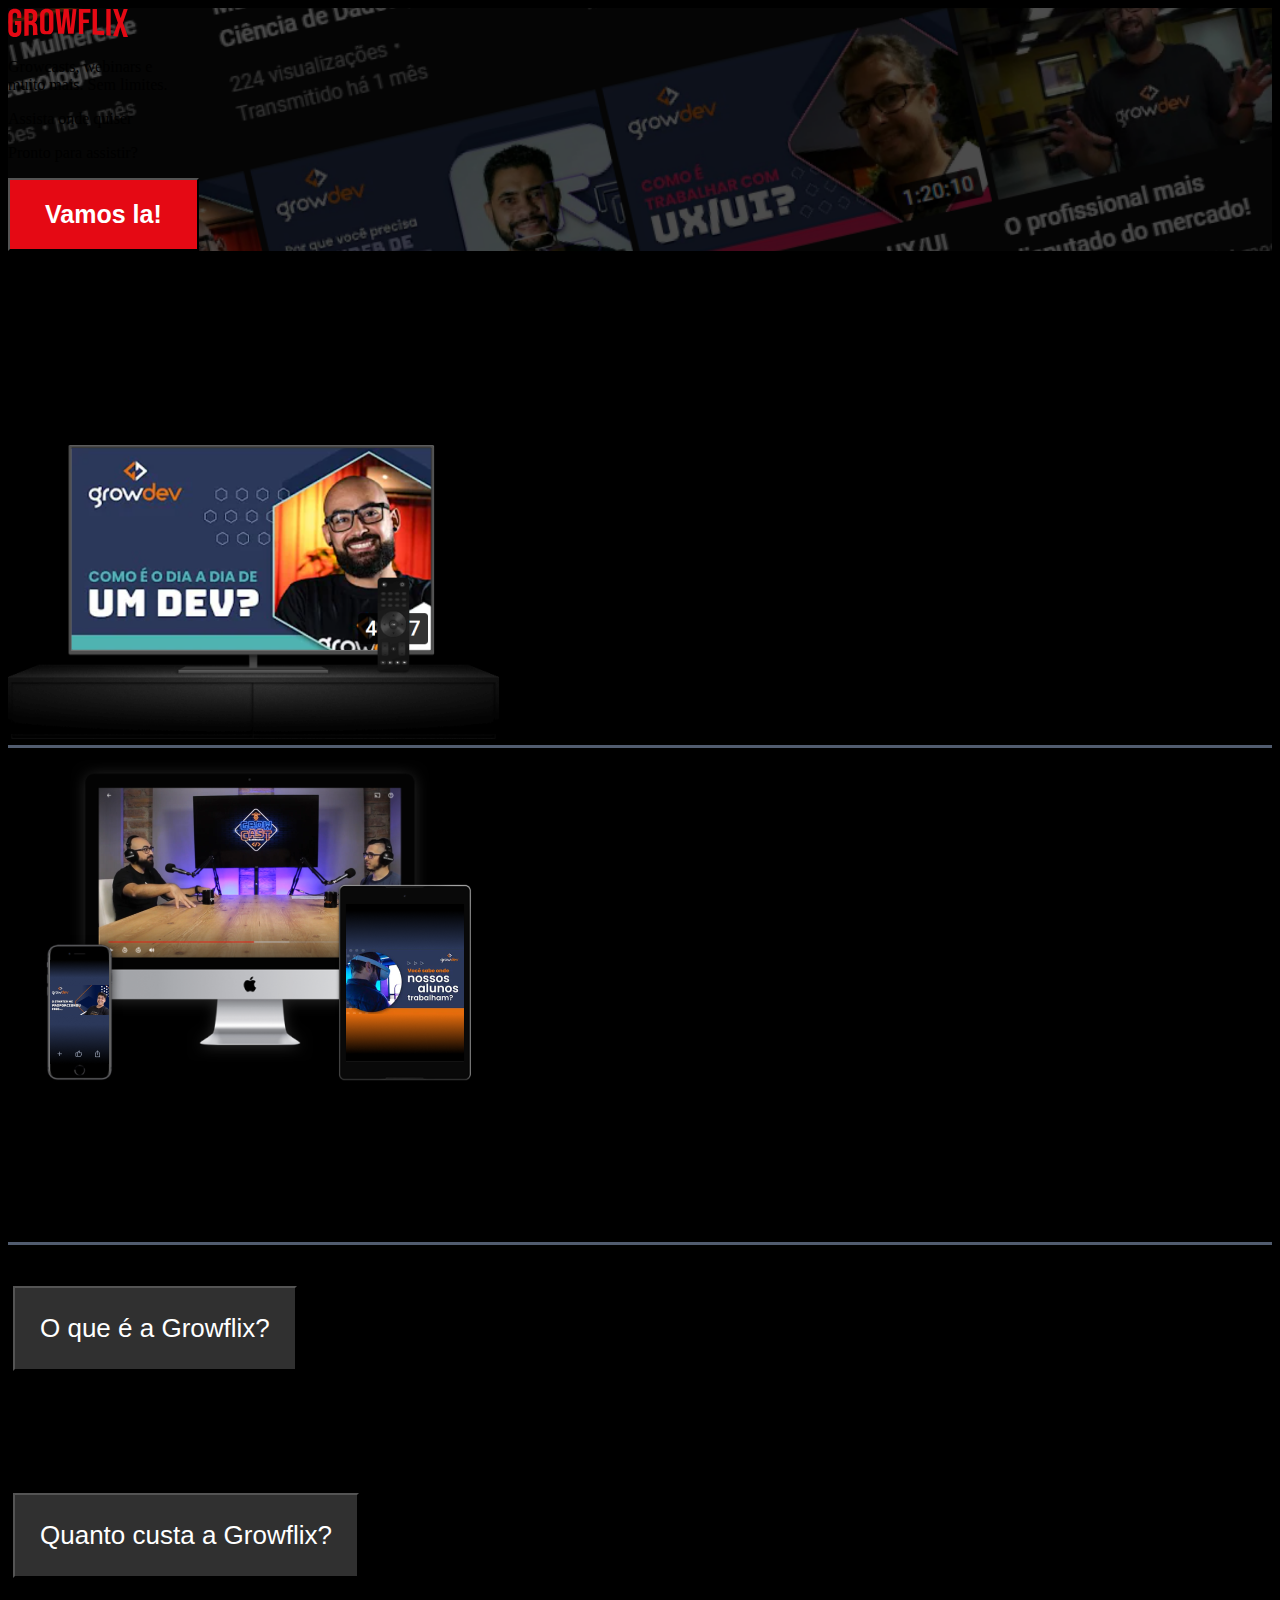
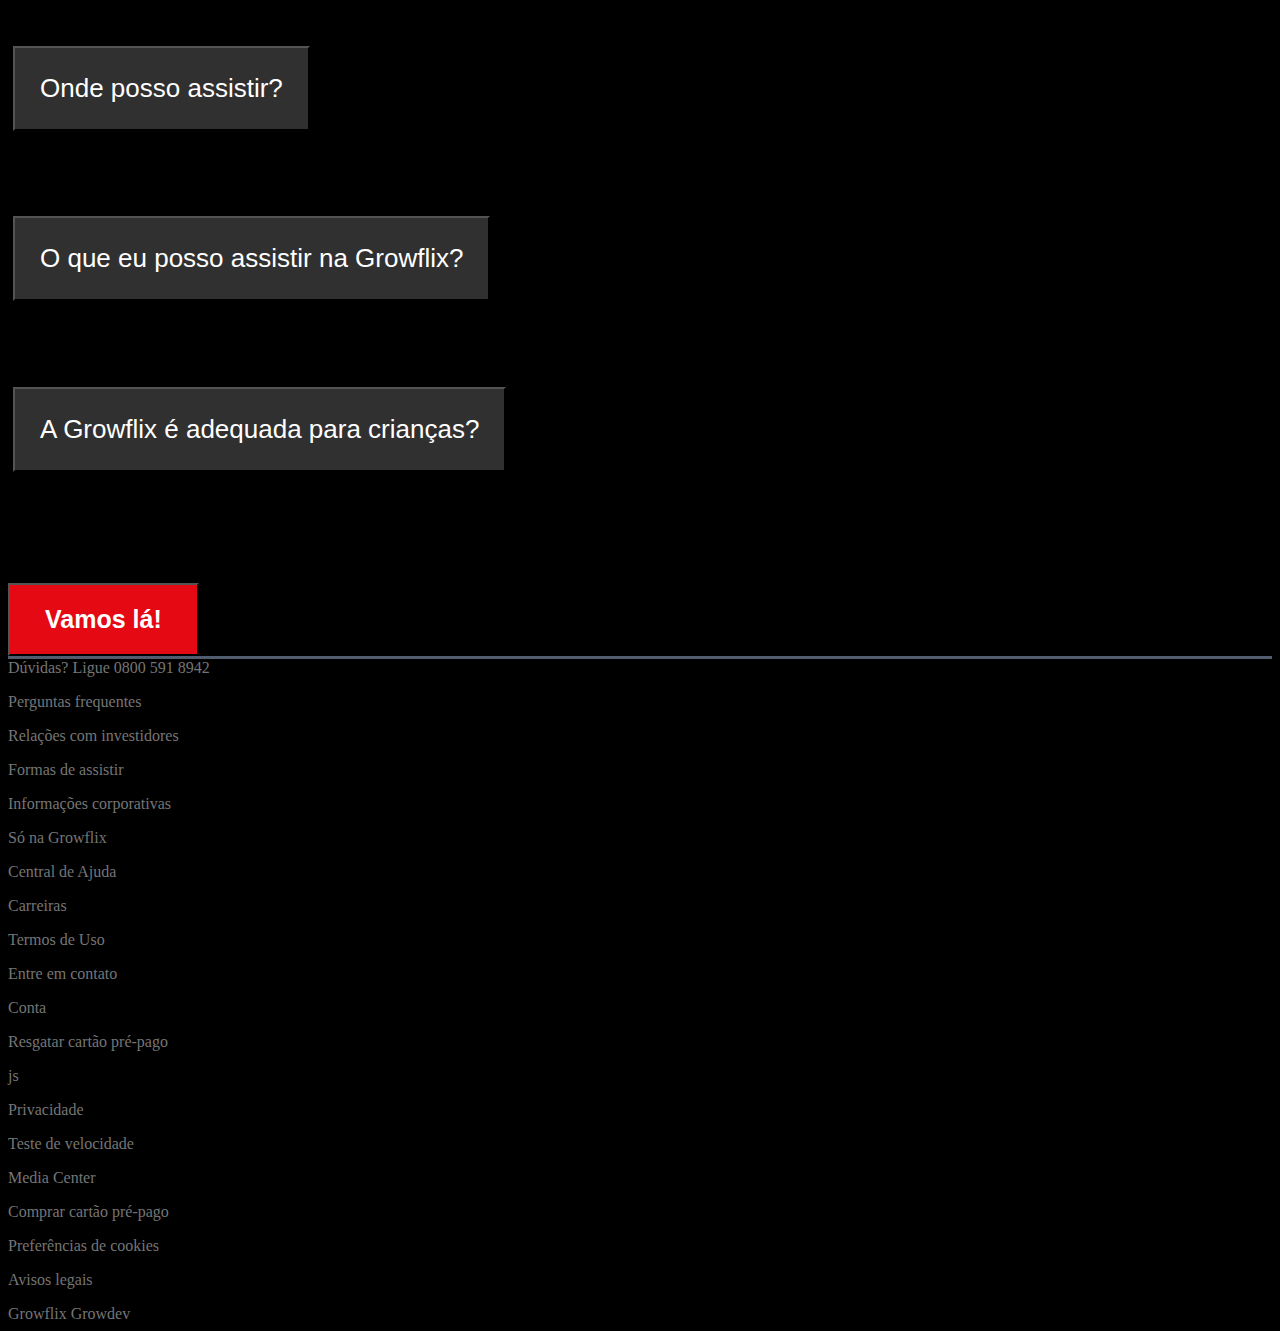
<file: GROWFLIX/index.html>
<!DOCTYPE html>
<html lang="en">

<head>
    <meta charset="UTF-8">
    <meta name="viewport" content="width=device-width, initial-scale=1.0">
    <title>Document</title>

    <link href="https://cdn.jsdelivr.net/npm/bootstrap@5.3.2/dist/css/bootstrap.min.css" rel="stylesheet"
        integrity="sha384-T3c6CoIi6uLrA9TneNEoa7RxnatzjcDSCmG1MXxSR1GAsXEV/Dwwykc2MPK8M2HN" crossorigin="anonymous">
    <link rel="stylesheet" href="./src/css/styles.css">
</head>

<body>

    <header class="container-fluid fundo-index">

        <div class="row">
            <div class="col-12">
                <nav class="navbar">
                    <div class="container-fluid">
                        <img onclick="reloadPage()" src="./src/assets/images/logo-growflix.svg" alt="Logo Growflix"
                            width="120" height="30" class="d-inline-block align-text-top position-fixed mt-5" />
                    </div>
                </nav>
            </div>
        </div>

        <div class="row">
            <div class="col">
                <div class="container">
                    <div class="row mt-5">
                        <div class="col-12 text-center mt-3">
                            <p class="text-light display-1 fw-bold">
                                Growcasts, webinars e <br />
                                muito mais. Sem limites.
                            </p>
                        </div>
                        <div class="col-12 text-center py-3">
                            <p class="text-light h2">Assista onde quiser</p>
                        </div>
                        <div class="col-12 text-center pt-2">
                            <p class="text-light h5">Pronto para assistir?</p>
                        </div>
                        <div class="col-12 text-center py-4">
                            <a href="./src/home.html">
                                <button type="button" class="btn btn-red">
                                    Vamos la!
                                </button>
                            </a>
                        </div>
                    </div>
                </div>
            </div>
        </div>

    </header>




    <main class="container-fluid">
        <div class="row divider-row">
            <div class="col-12">
                <div class="container">
                    <div class="row pt-5 pb-5">
                        <div class="col-12 col-sm-6 pt-5 text-center text-sm-start">
                            <p class="text-light display-4 fw-bold">Aproveite na TV.</p>
                            <p class="text-light fs-3">
                                Assista em Smart TVs, <br />
                                PlayStation, Xbox, Chromecast <br />
                                e outros dispositivos.
                            </p>
                        </div>
                        <div class="col-12 col-sm-6 text-center">
                            <img src="./src/assets/images/tela-tv-dia-dev.png" class="img-fluid" alt="Imagem tv dev" />
                        </div>
                    </div>
                </div>
            </div>
        </div>

        <div class="row divider-row">
            <div class="col-12">
                <div class="container">
                    <div class="row pt-5 pb-5">
                        <div class="col-12 col-sm-6">
                            <img src="./src/assets/images/devices.png" class="img-fluid" alt="Imagem tv dev" />
                        </div>
                        <div class="col-12 col-sm-6 pt-5 text-center text-sm-start">
                            <p class="text-light display-4 fw-bold">
                                Assista quando <br />
                                quiser.
                            </p>
                            <p class="text-light fs-3">
                                Assista no celular, tablet, Smart TV ou <br />
                                notebook sem pagar a mais por isso.
                            </p>
                        </div>
                    </div>
                </div>
            </div>
        </div>

        <div class="row divider-row">
            <div class="col-12">
                <div class="container">
                    <div class="row pt-5 pb-5">
                        <div class="col-12 text-center">
                            <p class="text-light display-4 fw-bold"></p>
                        </div>
                        <div class="col-12 col-sm-8 offset-sm-2">
                            <div class="accordion accordion-flush" id="accordionFlushExample">
                                <div class="accordion-item">
                                    <h2 class="accordion-header">
                                        <button class="accordion-button collapsed" type="button"
                                            data-bs-toggle="collapse" data-bs-target="#flush-collapseOne"
                                            aria-expanded="false" aria-controls="flush-collapseOne">
                                            O que é a Growflix?
                                        </button>
                                    </h2>
                                    <div id="flush-collapseOne" class="accordion-collapse collapse"
                                        data-bs-parent="#accordionFlushExample">
                                        <div class="accordion-body">
                                            a "Growflix" é um serviço online que oferece transmissões ao vivo (ou
                                            "lives") sobre diversos temas relacionados à Tecnologia da Informação (TI).
                                            Esse tipo de plataforma pode ser útil para profissionais, estudantes e
                                            entusiastas da área de TI que desejam acessar conteúdo educativo,
                                            atualizações sobre as últimas tendências e tecnologias, tutoriais práticos e
                                            discussões sobre questões relevantes do setor.

                                            Se você estiver interessado em conteúdos de TI e busca informações
                                            atualizadas sobre esse assunto, a Growflix pode ser uma fonte valiosa de
                                            conhecimento. Certifique-se de acessar o site oficial da Growflix para obter
                                            mais detalhes sobre o tipo de conteúdo oferecido e como aproveitar ao máximo
                                            os recursos disponíveis.
                                        </div>
                                    </div>
                                </div>
                                <div class="accordion-item">
                                    <h2 class="accordion-header">
                                        <button class="accordion-button collapsed" type="button"
                                            data-bs-toggle="collapse" data-bs-target="#flush-collapseTwo"
                                            aria-expanded="false" aria-controls="flush-collapseTwo">
                                            Quanto custa a Growflix?
                                        </button>
                                    </h2>
                                    <div id="flush-collapseTwo" class="accordion-collapse collapse"
                                        data-bs-parent="#accordionFlushExample">
                                        <div class="accordion-body">
                                            A Growflix é totalmente gratuita, o que significa que não há custos
                                            associados ao acesso ao seu conteúdo de lives sobre TI.
                                        </div>
                                    </div>
                                </div>
                                <div class="accordion-item">
                                    <h2 class="accordion-header">
                                        <button class="accordion-button collapsed" type="button"
                                            data-bs-toggle="collapse" data-bs-target="#flush-collapseThree"
                                            aria-expanded="false" aria-controls="flush-collapseThree">
                                            Onde posso assistir?
                                        </button>
                                    </h2>
                                    <div id="flush-collapseThree" class="accordion-collapse collapse"
                                        data-bs-parent="#accordionFlushExample">
                                        <div class="accordion-body">
                                            Você pode assistir às lives da Growflix diretamente no site oficial da
                                            plataforma, onde elas são transmitidas ao vivo. Certifique-se de acessar o
                                            site oficial para garantir uma experiência de visualização segura e
                                            confiável.
                                        </div>
                                    </div>
                                </div>
                                <div class="accordion-item">
                                    <h2 class="accordion-header">
                                        <button class="accordion-button collapsed" type="button"
                                            data-bs-toggle="collapse" data-bs-target="#flush-collapseFour"
                                            aria-expanded="false" aria-controls="flush-collapseFour">
                                            O que eu posso assistir na Growflix?
                                        </button>
                                    </h2>
                                    <div id="flush-collapseFour" class="accordion-collapse collapse"
                                        data-bs-parent="#accordionFlushExample">
                                        <div class="accordion-body">
                                            Na Growflix, você pode assistir a lives sobre uma variedade de tópicos
                                            relacionados à Tecnologia da Informação, como programação, desenvolvimento
                                            de software, segurança cibernética, redes, computação em nuvem, entre outros
                                            temas relevantes para profissionais e entusiastas de TI.
                                        </div>
                                    </div>
                                </div>
                                <div class="accordion-item">
                                    <h2 class="accordion-header">
                                        <button class="accordion-button collapsed" type="button"
                                            data-bs-toggle="collapse" data-bs-target="#flush-collapseFive"
                                            aria-expanded="false" aria-controls="flush-collapseFive">
                                            A Growflix é adequada para crianças?
                                        </button>
                                    </h2>
                                    <div id="flush-collapseFive" class="accordion-collapse collapse"
                                        data-bs-parent="#accordionFlushExample">
                                        <div class="accordion-body">
                                            Se a Growflix é focada em conteúdo sobre TI e é gratuita, isso não a torna
                                            necessariamente inadequada para crianças, mas é importante considerar o
                                            nível de compreensão e interesse das crianças nesses temas específicos. Além
                                            disso, como não há custos envolvidos, os pais podem explorar o conteúdo da
                                            Growflix e decidir se é adequado para seus filhos.
                                        </div>
                                    </div>
                                </div>
                            </div>
                        </div>
                        <div class="col-12 text-center pt-5">
                            <p class="text-light fs-5">Pronto para assistir?</p>
                        </div>
                        <div class="col-12 text-center pt-2 pb-5">
                            <a href="./src/home.html">
                                <button type="button" class="btn btn-red">
                                    Vamos lá!
                                </button>
                            </a>
                        </div>
                    </div>
                </div>
            </div>
        </div>
    </main>

    <footer class="container-fluid ">
        <div class="row">
            <div class="col">
                <div class="container ">
                    <div class="row">

                        <div class="col-12 pt-5">Dúvidas? Ligue 0800 591 8942</div>
                        <div class="col-3 pt-5">
                            <p class="small">Perguntas frequentes</p>
                            <p class="small">Relações com investidores</p>
                            <p class="small">Formas de assistir</p>
                            <p class="small">Informações corporativas</p>
                            <p class="small">Só na Growflix</p>
                        </div>
                        <div class="col-3 pt-5">
                            <p class="small">Central de Ajuda</p>
                            <p class="small">Carreiras</p>
                            <p class="small">Termos de Uso</p>
                            <p class="small">Entre em contato</p>
                        </div>
                        <div class="col-3 pt-5">
                            <p class="small">Conta</p>
                            <p class="small">Resgatar cartão pré-pago</p>js
                            <p class="small">Privacidade</p>
                            <p class="small">Teste de velocidade</p>
                        </div>
                        <div class="col-3 pt-5">
                            <p class="small">Media Center</p>
                            <p class="small">Comprar cartão pré-pago</p>
                            <p class="small">Preferências de cookies</p>
                            <p class="small">Avisos legais</p>
                        </div>
                        <div class="col-12 my-5 ">Growflix Growdev</div>

                    </div>
                </div>
            </div>
        </div>
    </footer>


</body>

<script src="./src/js/scripts.js"></script>
<script src="https://cdn.jsdelivr.net/npm/bootstrap@5.3.2/dist/js/bootstrap.bundle.min.js"
    integrity="sha384-C6RzsynM9kWDrMNeT87bh95OGNyZPhcTNXj1NW7RuBCsyN/o0jlpcV8Qyq46cDfL"
    crossorigin="anonymous"></script>

</html>
</file>
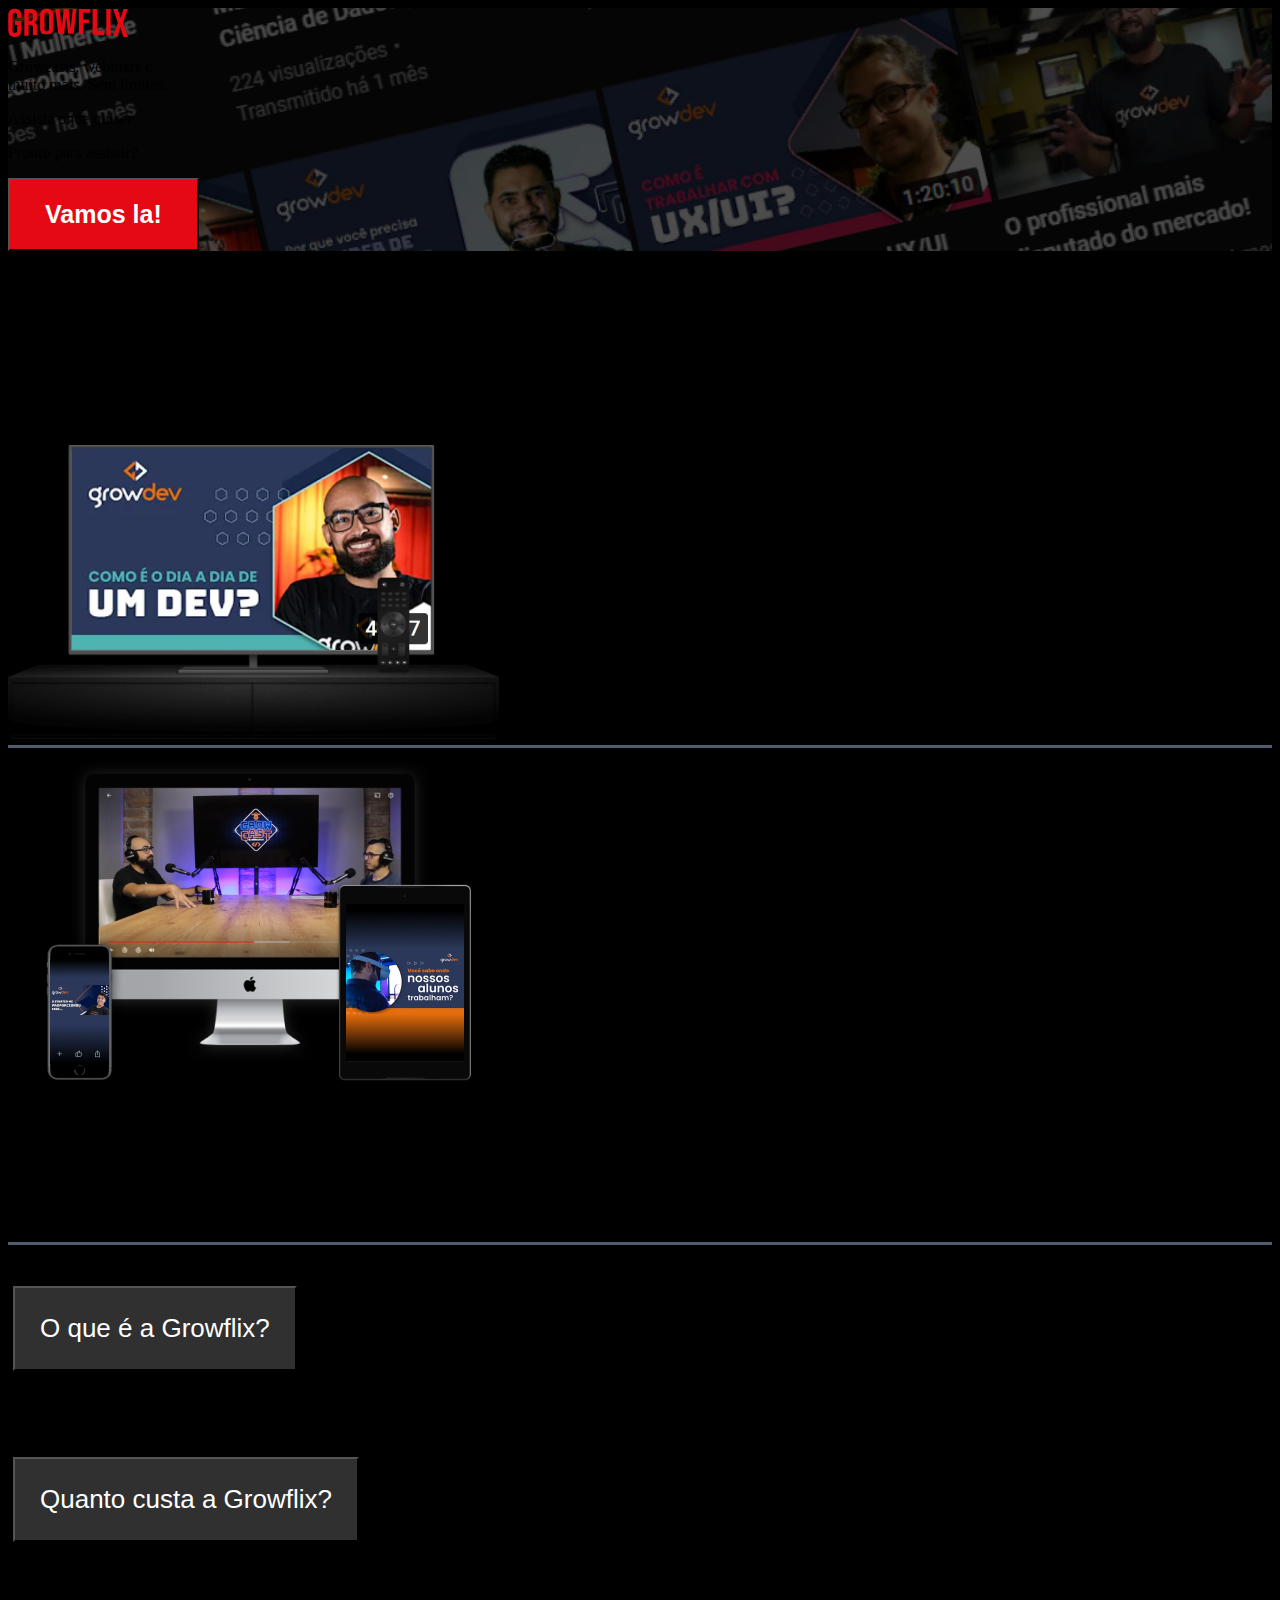
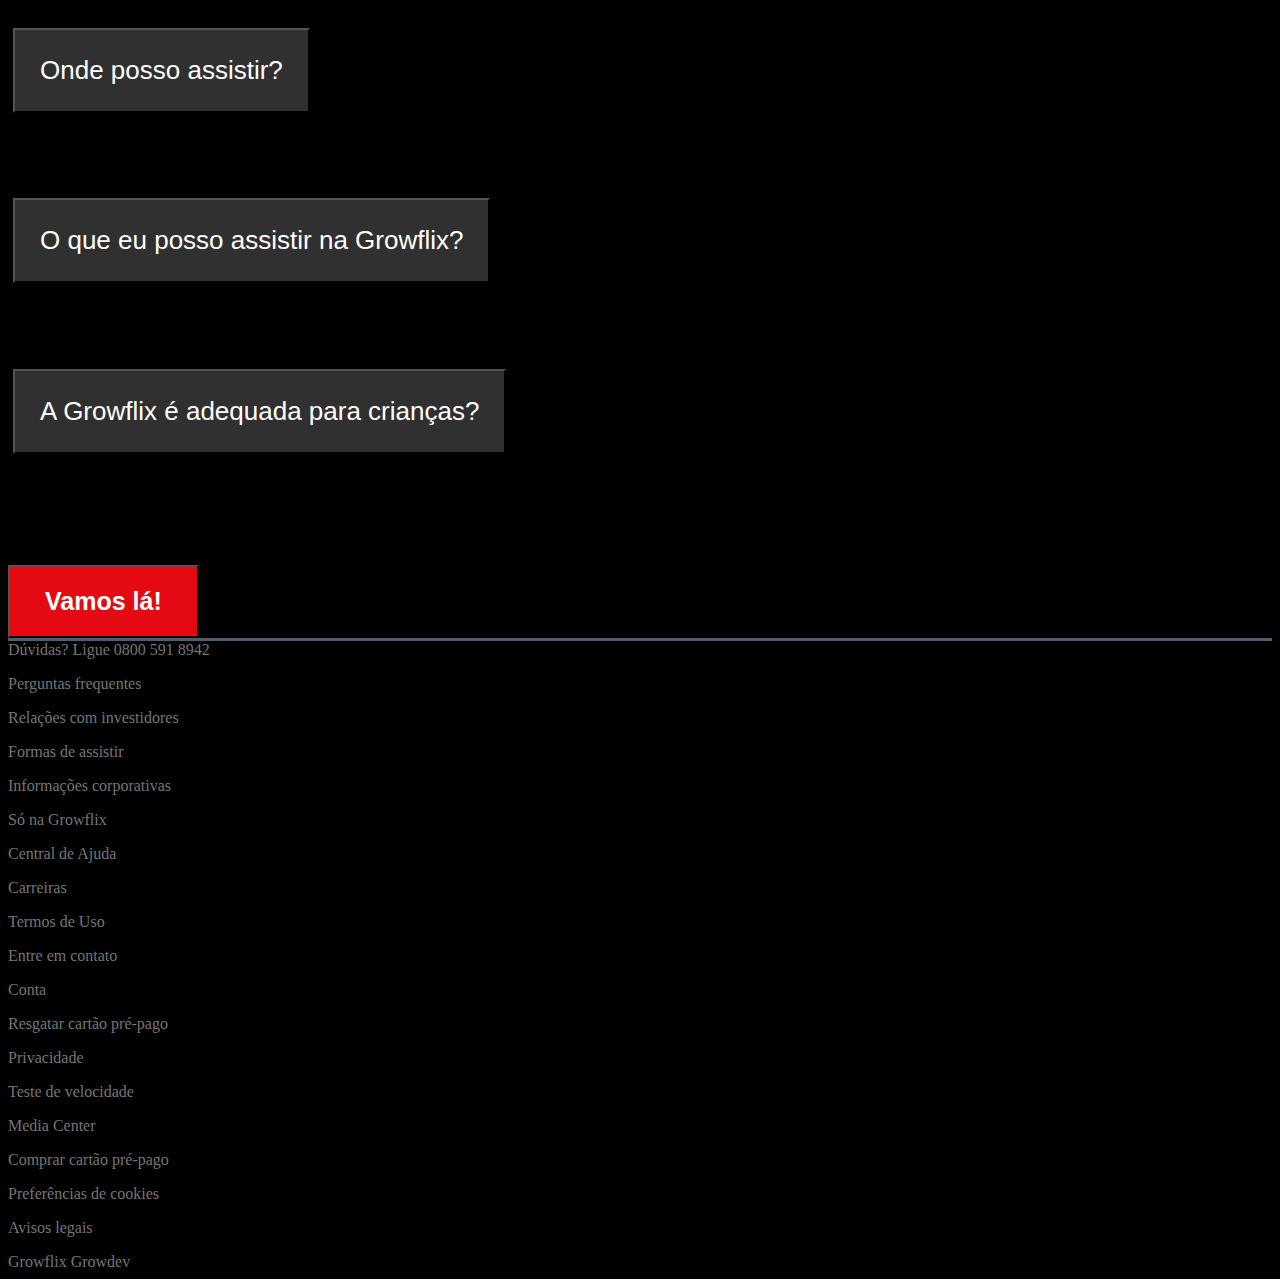
<file: GROWFLIX/src/index.html>
<!DOCTYPE html>
<html lang="en">

<head>
    <meta charset="UTF-8">
    <meta name="viewport" content="width=device-width, initial-scale=1.0">
    <title>Document</title>

    <link href="https://cdn.jsdelivr.net/npm/bootstrap@5.3.2/dist/css/bootstrap.min.css" rel="stylesheet"
        integrity="sha384-T3c6CoIi6uLrA9TneNEoa7RxnatzjcDSCmG1MXxSR1GAsXEV/Dwwykc2MPK8M2HN" crossorigin="anonymous">
    <link rel="stylesheet" href="./css/styles.css">
</head>

<body>

    <header class="container-fluid fundo-index">

        <div class="row">
            <div class="col-12">
                <nav class="navbar">
                    <div class="container-fluid">
                        <img onclick="reloadPage()" src="./assets/images/logo-growflix.svg" alt="Logo Growflix"
                            width="120" height="30" class="d-inline-block align-text-top position-fixed mt-5" />
                    </div>
                </nav>
            </div>
        </div>

        <div class="row">
            <div class="col">
                <div class="container">
                    <div class="row">
                        <div class="col-12 text-center">
                            <p class="text-light display-1 fw-bold">
                                Growcasts, webinars e <br />
                                muito mais. Sem limites.
                            </p>
                        </div>
                        <div class="col-12 text-center py-3">
                            <p class="text-light h2">Assista onde quiser</p>
                        </div>
                        <div class="col-12 text-center pt-2">
                            <p class="text-light h5">Pronto para assistir?</p>
                        </div>
                        <div class="col-12 text-center py-4">
                            <a href="./home.html">
                                <button type="button" class="btn btn-red">
                                    Vamos la!
                                </button>
                            </a>
                        </div>
                    </div>
                </div>
            </div>
        </div>

    </header>




    <main class="container-fluid">
        <div class="row divider-row">
            <div class="col-12">
                <div class="container">
                    <div class="row pt-5 pb-5">
                        <div class="col-12 col-sm-6 pt-5 text-center text-sm-start">
                            <p class="text-light display-4 fw-bold">Aproveite na TV.</p>
                            <p class="text-light fs-3">
                                Assista em Smart TVs, <br />
                                PlayStation, Xbox, Chromecast <br />
                                e outros dispositivos.
                            </p>
                        </div>
                        <div class="col-12 col-sm-6 text-center">
                            <img src="./assets/images/tela-tv-dia-dev.png" class="img-fluid" alt="Imagem tv dev" />
                        </div>
                    </div>
                </div>
            </div>
        </div>

        <div class="row divider-row">
            <div class="col-12">
                <div class="container">
                    <div class="row pt-5 pb-5">
                        <div class="col-12 col-sm-6">
                            <img src="./assets/images/devices.png" class="img-fluid" alt="Imagem tv dev" />
                        </div>
                        <div class="col-12 col-sm-6 pt-5 text-center text-sm-start">
                            <p class="text-light display-4 fw-bold">
                                Assista quando <br />
                                quiser.
                            </p>
                            <p class="text-light fs-3">
                                Assista no celular, tablet, Smart TV ou <br />
                                notebook sem pagar a mais por isso.
                            </p>
                        </div>
                    </div>
                </div>
            </div>
        </div>

        <div class="row divider-row">
            <div class="col-12">
                <div class="container">
                    <div class="row pt-5 pb-5">
                        <div class="col-12 text-center">
                            <p class="text-light display-4 fw-bold"></p>
                        </div>
                        <div class="col-12 col-sm-8 offset-sm-2">
                            <div class="accordion accordion-flush" id="accordionFlushExample">
                                <div class="accordion-item">
                                    <h2 class="accordion-header">
                                        <button class="accordion-button collapsed" type="button"
                                            data-bs-toggle="collapse" data-bs-target="#flush-collapseOne"
                                            aria-expanded="false" aria-controls="flush-collapseOne">
                                            O que é a Growflix?
                                        </button>
                                    </h2>
                                    <div id="flush-collapseOne" class="accordion-collapse collapse"
                                        data-bs-parent="#accordionFlushExample">
                                        <div class="accordion-body">
                                            Lorem ipsum dolor sit amet consectetur adipisicing elit. Sunt veritatis
                                            eveniet ipsam eius, voluptatibus aliquam sequi minima corporis quaerat
                                            reprehenderit esse quam mollitia nostrum quis atque illo aspernatur quo ex.
                                        </div>
                                    </div>
                                </div>
                                <div class="accordion-item">
                                    <h2 class="accordion-header">
                                        <button class="accordion-button collapsed" type="button"
                                            data-bs-toggle="collapse" data-bs-target="#flush-collapseTwo"
                                            aria-expanded="false" aria-controls="flush-collapseTwo">
                                            Quanto custa a Growflix?
                                        </button>
                                    </h2>
                                    <div id="flush-collapseTwo" class="accordion-collapse collapse"
                                        data-bs-parent="#accordionFlushExample">
                                        <div class="accordion-body">
                                            Lorem ipsum dolor sit amet consectetur adipisicing elit. Sit vel laboriosam
                                            minus animi labore quidem fugit nesciunt, laborum, consequatur iste, saepe
                                            quasi placeat aut? Officiis, placeat minus. Sunt, ipsum porro?
                                        </div>
                                    </div>
                                </div>
                                <div class="accordion-item">
                                    <h2 class="accordion-header">
                                        <button class="accordion-button collapsed" type="button"
                                            data-bs-toggle="collapse" data-bs-target="#flush-collapseThree"
                                            aria-expanded="false" aria-controls="flush-collapseThree">
                                            Onde posso assistir?
                                        </button>
                                    </h2>
                                    <div id="flush-collapseThree" class="accordion-collapse collapse"
                                        data-bs-parent="#accordionFlushExample">
                                        <div class="accordion-body">
                                            Lorem ipsum dolor sit amet consectetur adipisicing elit. Delectus magnam
                                            optio ad molestiae ipsum itaque fugit debitis odio beatae, reprehenderit
                                            dolorem minima impedit repudiandae, alias eius sequi, ducimus neque
                                            repellendus.
                                        </div>
                                    </div>
                                </div>
                                <div class="accordion-item">
                                    <h2 class="accordion-header">
                                        <button class="accordion-button collapsed" type="button"
                                            data-bs-toggle="collapse" data-bs-target="#flush-collapseFour"
                                            aria-expanded="false" aria-controls="flush-collapseFour">
                                            O que eu posso assistir na Growflix?
                                        </button>
                                    </h2>
                                    <div id="flush-collapseFour" class="accordion-collapse collapse"
                                        data-bs-parent="#accordionFlushExample">
                                        <div class="accordion-body">
                                            Lorem ipsum, dolor sit amet consectetur adipisicing elit. Qui corrupti saepe
                                            magni molestias quas dolores ab fugiat autem iusto, maiores ad aliquam atque
                                            reprehenderit reiciendis eos porro sequi ipsam! Blanditiis?
                                        </div>
                                    </div>
                                </div>
                                <div class="accordion-item">
                                    <h2 class="accordion-header">
                                        <button class="accordion-button collapsed" type="button"
                                            data-bs-toggle="collapse" data-bs-target="#flush-collapseFive"
                                            aria-expanded="false" aria-controls="flush-collapseFive">
                                            A Growflix é adequada para crianças?
                                        </button>
                                    </h2>
                                    <div id="flush-collapseFive" class="accordion-collapse collapse"
                                        data-bs-parent="#accordionFlushExample">
                                        <div class="accordion-body">
                                            Lorem ipsum, dolor sit amet consectetur adipisicing elit. Qui corrupti saepe
                                            magni molestias quas dolores ab fugiat autem iusto, maiores ad aliquam atque
                                            reprehenderit reiciendis eos porro sequi ipsam! Blanditiis?
                                        </div>
                                    </div>
                                </div>
                            </div>
                        </div>
                        <div class="col-12 text-center pt-5">
                            <p class="text-light fs-5">Pronto para assistir?</p>
                        </div>
                        <div class="col-12 text-center pt-2 pb-5">
                            <a href="./home.html">
                                <button type="button" class="btn btn-red">
                                    Vamos lá!
                                </button>
                            </a>
                        </div>
                    </div>
                </div>
            </div>
        </div>
    </main>

    <footer class="container-fluid ">
        <div class="row">
            <div class="col">
                <div class="container ">
                    <div class="row">

                        <div class="col-12 pt-5">Dúvidas? Ligue 0800 591 8942</div>
                        <div class="col-3 pt-5">
                            <p class="small">Perguntas frequentes</p>
                            <p class="small">Relações com investidores</p>
                            <p class="small">Formas de assistir</p>
                            <p class="small">Informações corporativas</p>
                            <p class="small">Só na Growflix</p>
                        </div>
                        <div class="col-3 pt-5">
                            <p class="small">Central de Ajuda</p>
                            <p class="small">Carreiras</p>
                            <p class="small">Termos de Uso</p>
                            <p class="small">Entre em contato</p>
                        </div>
                        <div class="col-3 pt-5">
                            <p class="small">Conta</p>
                            <p class="small">Resgatar cartão pré-pago</p>
                            <p class="small">Privacidade</p>
                            <p class="small">Teste de velocidade</p>
                        </div>
                        <div class="col-3 pt-5">
                            <p class="small">Media Center</p>
                            <p class="small">Comprar cartão pré-pago</p>
                            <p class="small">Preferências de cookies</p>
                            <p class="small">Avisos legais</p>
                        </div>
                        <div class="col-12 my-5 ">Growflix Growdev</div>

                    </div>
                </div>
            </div>
        </div>
    </footer>


</body>

<script src="./js/scripts.js"></script>
<script src="https://cdn.jsdelivr.net/npm/bootstrap@5.3.2/dist/js/bootstrap.bundle.min.js"
    integrity="sha384-C6RzsynM9kWDrMNeT87bh95OGNyZPhcTNXj1NW7RuBCsyN/o0jlpcV8Qyq46cDfL"
    crossorigin="anonymous"></script>

</html>
</file>
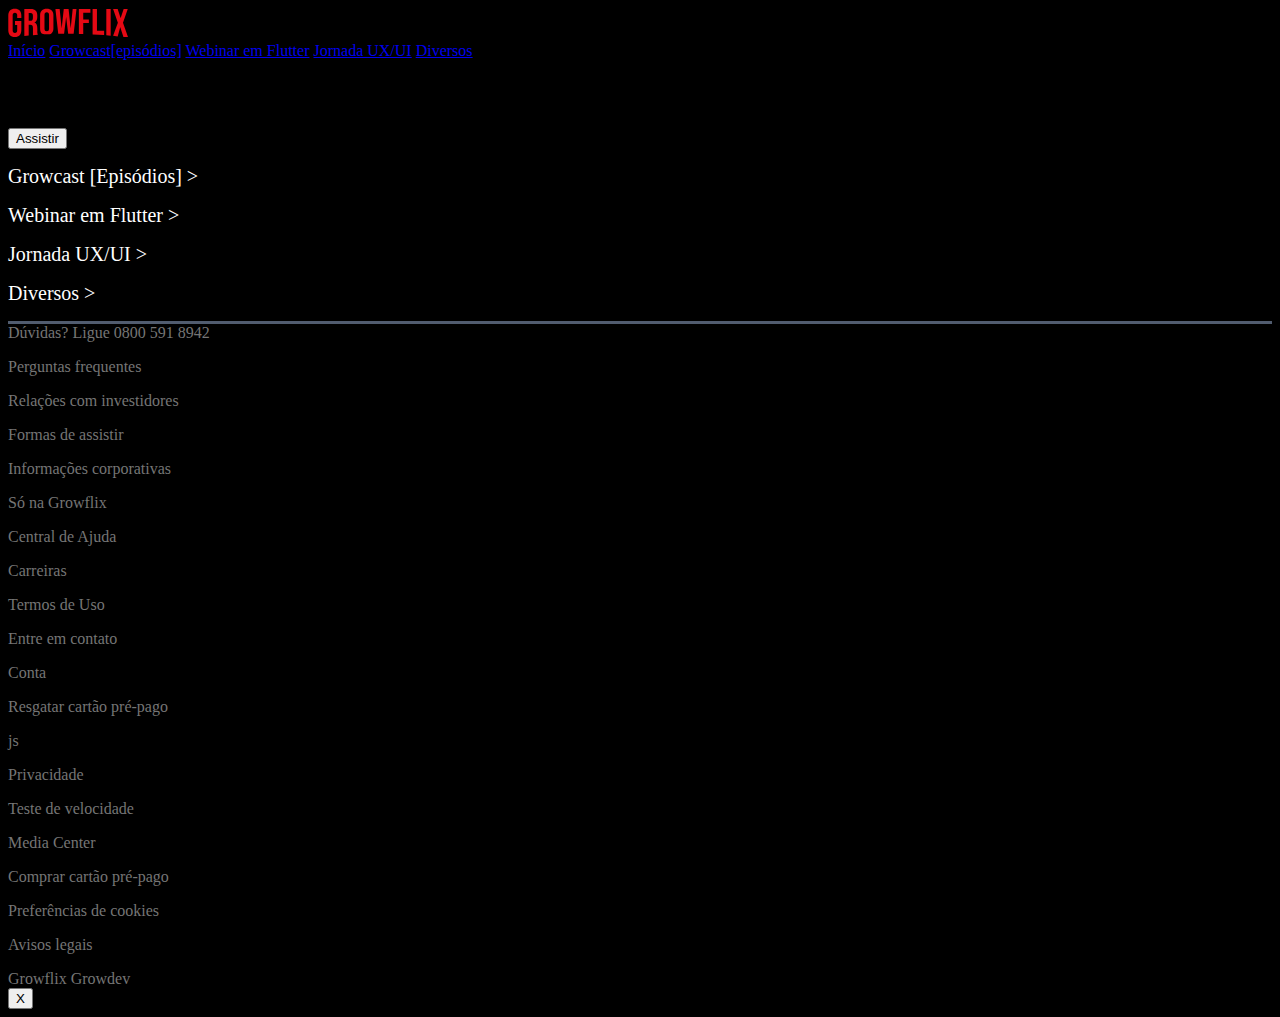
<file: GROWFLIX/src/home.html>
<!DOCTYPE html>
<html lang="en">

<head>
    <meta charset="UTF-8" />
    <meta http-equiv="X-UA-Compatible" content="IE=edge" />
    <meta name="viewport" content="width=device-width, initial-scale=1.0" />
    <title>Growflix - Todos os vídeos da Growdev em um só lugar.</title>
    <link href="https://cdn.jsdelivr.net/npm/bootstrap@5.3.2/dist/css/bootstrap.min.css" rel="stylesheet"
        integrity="sha384-T3c6CoIi6uLrA9TneNEoa7RxnatzjcDSCmG1MXxSR1GAsXEV/Dwwykc2MPK8M2HN" crossorigin="anonymous">
    <link rel="stylesheet" href="../src/css/styles.css">
</head>

<body>

    <!-- navegação e primeiro episodio -->
    <header class="container-fluid fundo-home">
        <div class="row">
            <div class="col-12">
                <nav class="navbar navbar-expand-lg navbar-dark">
                    <div class="container-fluid ">
                        <div class="row ">
                            <div class="col-auto ">
                                <a class="navbar-brand" href="../index.html">
                                    <img src="../src/assets/images/logo-growflix.svg" alt="Logo Growflix" width="120"
                                        height="30" class="d-inline-block align-text-top" />
                                </a>
                            </div>
                            <div class="col-auto">
                                <div class="collapse navbar-collapse" id="navbarNavAltMarkup">
                                    <div class="navbar-nav">
                                        <a class="nav-link active" aria-current="page" href="./home.html">Início</a>
                                        <a class="nav-link" href="#growcast-items">Growcast[episódios]</a>
                                        <a class="nav-link" href="#webinar-items">Webinar em Flutter</a>
                                        <a class="nav-link" href="#ux-ui-items">Jornada UX/UI</a>
                                        <a class="nav-link" href="#geral-items">Diversos</a>
                                    </div>
                                </div>
                            </div>
                        </div>
                    </div>
                </nav>
            </div>
        </div>
        <div class="row row-home">
            <div class="col-12">
                <div class="container">
                    <div class="row p-5">

                        <div class="col-12 pt-5">
                            <p class="text-light fw-bold">
                                <small>PODCAST</small> <br />
                                <span class="display-1 fw-bold">GROWCAST</span>
                            </p>
                        </div>

                        <div class="col-12 pb-5">
                            <button type="button" class="btn btn-light fw-bold"
                                data-link="https://www.youtube.com/embed/7OWT3lfHYvE" onclick="openMovie(this)">
                                Assistir
                            </button>
                        </div>

                    </div>
                </div>
            </div>
        </div>
    </header>


    <!-- sessão de videos -->
    <main class="container-fluid">
        <div class="row divider-row">
            <div class="col-12">
                <div class="container">
                    <div class="row pb-5" id="growcast-items">
                        <div class="col-12 pt-2 mt-5">
                            <p class="fw-bold mb-0">
                                <a href="#growcast-items" class="link-growdev">
                                    Growcast [Episódios] >
                                </a>
                            </p>
                        </div>
                    </div>
                </div>
            </div>

            <div class="col-12">
                <div class="container">
                    <div class="row pb-5" id="webinar-items">
                        <div class="col-12 pt-2">
                            <p class="fw-bold mb-0">
                                <a href="#webinar-items" class="link-growdev">
                                    Webinar em Flutter >
                                </a>
                            </p>
                        </div>
                    </div>
                </div>
            </div>

            <div class="col-12">
                <div class="container">
                    <div class="row pb-5" id="ux-ui-items">
                        <div class="col-12 pt-2">
                            <p class="fw-bold mb-0">
                                <a href="#ux-ui-items" class="link-growdev">
                                    Jornada UX/UI >

                                </a>
                            </p>
                        </div>
                    </div>
                </div>
            </div>

            <div class="col-12">
                <div class="container">
                    <div class="row pb-5" id="geral-items">
                        <div class="col-12 pt-2">
                            <p class="fw-bold mb-0">
                                <a href="#geral-items" class="link-growdev">
                                    Diversos >

                                </a>
                            </p>
                        </div>
                    </div>
                </div>
            </div>
        </div>
    </main>


    <!-- FOOTER Padrao -->
    <footer class="container-fluid ">
        <div class="row">
            <div class="col">
                <div class="container ">
                    <div class="row">

                        <div class="col-12 pt-5">Dúvidas? Ligue 0800 591 8942</div>
                        <div class="col-3 pt-5">
                            <p class="small">Perguntas frequentes</p>
                            <p class="small">Relações com investidores</p>
                            <p class="small">Formas de assistir</p>
                            <p class="small">Informações corporativas</p>
                            <p class="small">Só na Growflix</p>
                        </div>
                        <div class="col-3 pt-5">
                            <p class="small">Central de Ajuda</p>
                            <p class="small">Carreiras</p>
                            <p class="small">Termos de Uso</p>
                            <p class="small">Entre em contato</p>
                        </div>
                        <div class="col-3 pt-5">
                            <p class="small">Conta</p>
                            <p class="small">Resgatar cartão pré-pago</p>js
                            <p class="small">Privacidade</p>
                            <p class="small">Teste de velocidade</p>
                        </div>
                        <div class="col-3 pt-5">
                            <p class="small">Media Center</p>
                            <p class="small">Comprar cartão pré-pago</p>
                            <p class="small">Preferências de cookies</p>
                            <p class="small">Avisos legais</p>
                        </div>
                        <div class="col-12 my-5 ">Growflix Growdev</div>

                    </div>
                </div>
            </div>
        </div>
    </footer>

    <!-- MODAL -->
    <div class="modal fade" id="movie-modal" tabindex="-1">
        <div class="modal-dialog modal-fullscreen">
            <div class="modal-content modal-content-movie">
                <div class="modal-header modal-header-movie">
                    <div></div>
                    <button type="button" class="btn bg-danger " data-bs-dismiss="modal" aria-label="Close">
                        X
                    </button>
                </div>
                <div>
                    <div class="ratio ratio-21x9" id="iframe-movie"></div>
                </div>
            </div>
        </div>
    </div>


    <script src="https://cdn.jsdelivr.net/npm/bootstrap@5.3.2/dist/js/bootstrap.bundle.min.js"
        integrity="sha384-C6RzsynM9kWDrMNeT87bh95OGNyZPhcTNXj1NW7RuBCsyN/o0jlpcV8Qyq46cDfL"
        crossorigin="anonymous"></script>
    <script src="../src/js/data.js"></script>
    <script src="../src/js/scripts.js"></script>

</body>

</html>
</file>
<file: GROWFLIX/src/css/styles.css>
body {
    background-color: #000000;
  }
  
  .fundo-index {
    background: url("../assets/images/banner-initial.png") center top/cover no-repeat
      fixed;
  }
  
  .banner-home {
    background: url("../assets/images/growcast-01.png") center top/cover no-repeat;
    min-height: 720px;
  }
  
  .row-home-growcast {
    align-items: flex-end;
    min-height: 680px;
  }
  
  .btn-red {
    background-color: #e50914;
    color: #ffffff;
    padding: 20px 35px;
    font-weight: 700;
    font-size: 25px;
  }
  
  .btn-red:hover {
    background-color: #b6060f;
    color: #ffffff;
   
  }
  
  .divider-row {
    border-bottom: 3px solid #515c6f;
  }
  
  .accordion-item {
    border: 5px solid #000000;
  }
  
  .accordion-button {
    background-color: #303030 !important;
    color: #ffffff;
    padding: 25px !important;
    font-size: 26px;
  }
  
  .accordion-button:not(.collapsed) {
    color: #ffffff;
  }
  
  .accordion-button::after {
    background-image: url("../assets/images/add.svg") !important;
  }
  
  footer {
    color: #757575;
  }
  
  .link-growdev {
    text-decoration: none;
    font-size: 20px;
    color: #ffffff;
  }
  
  .link-growdev:hover {
    color: #ff8534;
  }
  
  .detail-movie {
    color: white;
    margin-left: 20px;
    cursor: pointer;
    display: none;
  }
  
  .detail-movie svg {
    margin: 10px;
  }
  
  .item-hover {
    transition: all 0.5s ease-out;
  }
  
  .item-hover:hover {
    margin-top: -20px;
    position: absolute;
    width: 350px;
    background-color: #000000;
    padding-bottom: 20px;
  }
  
  .item-hover:hover .detail-movie {
    display: block;
  }
  
  .detail-hover {
    margin-top: 20px;
    position: absolute;
    width: 350px;
    background-color: #000000;
    padding-bottom: 20px;
  }
  
  .modal-content-movie {
    background-color: transparent;
  }
  
  .modal-header-movie {
    border-bottom: none;
  }
  
  .col-movie {
    min-height: 230px;
  }
</file>
